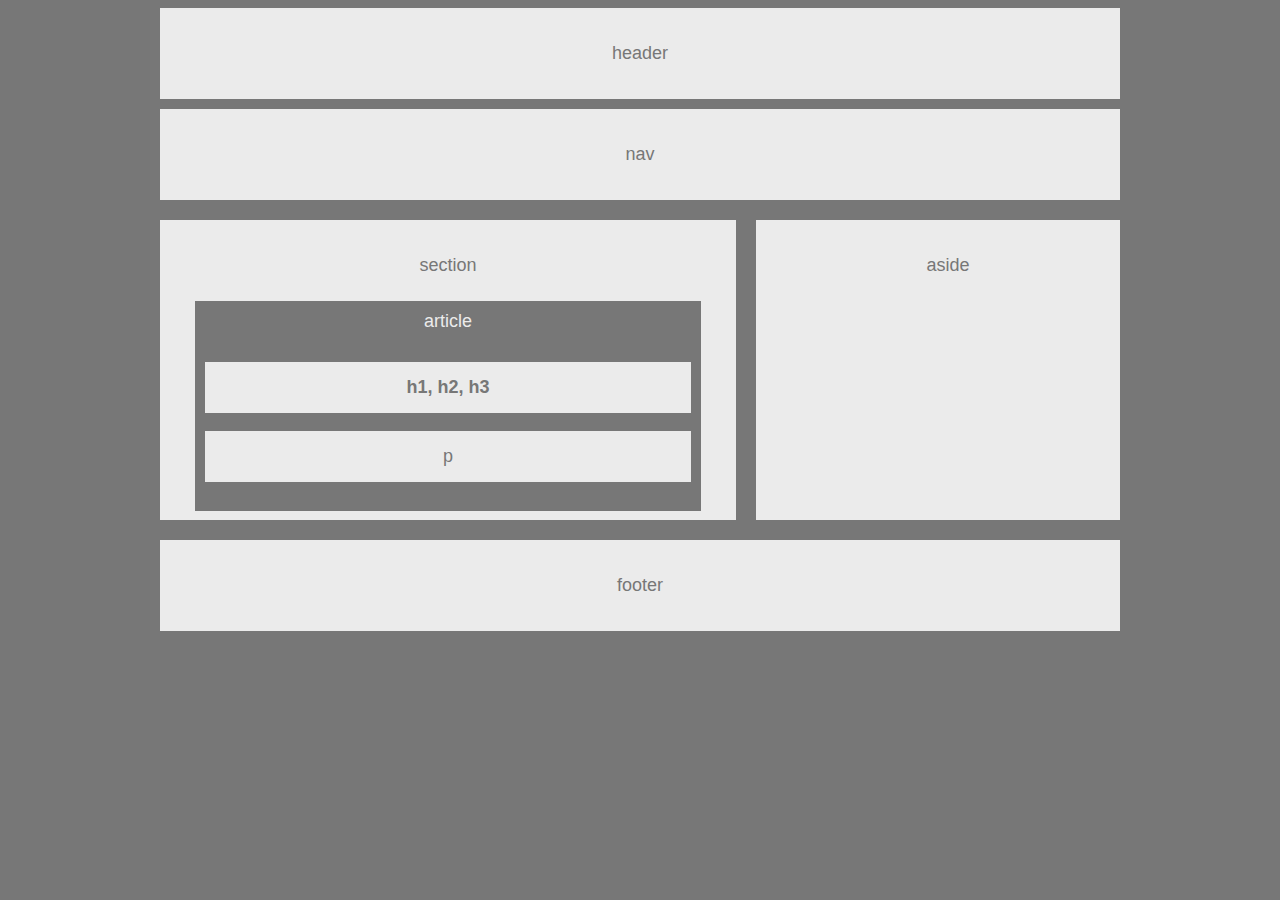
<file: index.html>
<!DOCTYPE html>
<html lang="en">
<head>
    <meta charset="UTF-8">
    <meta name="viewport" content="width=device-width, initial-scale=1.0">
    <meta http-equiv="X-UA-Compatible" content="ie=edge">
    <title>Document</title>
    <link rel="stylesheet" href="style.css">
</head>
<body>
        
        <header>header</header>
    
        <nav>nav</nav>
    <!-- Add container class if using style2.css -->
        <section class="clearfix">
            section
    
            <article class="clearfix">
                article
                    <div><strong>h1, h2, h3</strong></div>
                    <p>p</p>
            </article>    
    
        </section>
    
        <aside>aside</aside>
        
        <footer>footer</footer>
    <!-- </div> -->
            
</body>
</html>
</file>
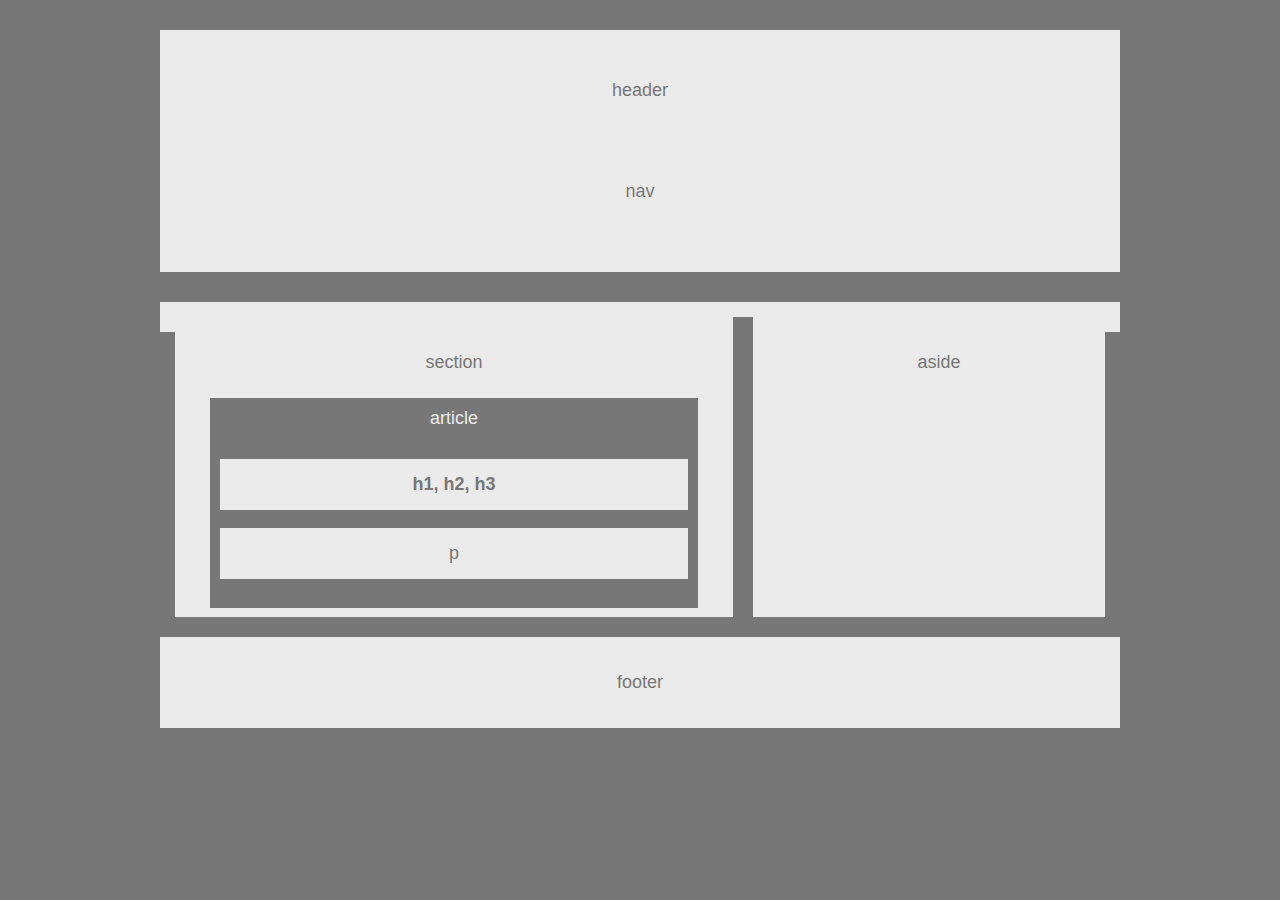
<file: index2.html>
<!DOCTYPE html>
<html lang="en">
<head>
    <meta charset="UTF-8">
    <meta name="viewport" content="width=device-width, initial-scale=1.0">
    <meta http-equiv="X-UA-Compatible" content="ie=edge">
    <title>HW-Wireframe</title>
    <link rel="stylesheet" href="style.css">
</head>

<body>
<!-- Heading Section -->   
    <div class="heading">
        <header>header</header>
        <nav>nav</nav>
    </div>

<!-- Middle Section with Two Columns -->
    <div class="container">
    <section class="item1" id="section">
        section
        <article id="article">
            article
            <div><strong>h1, h2, h3</strong></div>
            <p>p</p>
        </article>    
    </section>
    
    <aside class="item2">aside</aside>
    </div>
<!-- Footer Section-->        
        <footer>footer</footer>
    
</body>

</html>
</file>
<file: style.css>
* {
    box-sizing: border-box;
    text-align: center;
}    
body {
    font-family: Arial, 'Helvetica Neue', Helvetica, sans-serif;
    color: #777;
    background-color: #777;
    width: 960px;
    font-size: 18px;
    margin-left: auto;
    margin-right: auto;
} 


header {
    background-color: #ebebeb;
    padding: 35px;
    margin-bottom: 10px;
}

nav {
    background-color: #ebebeb;
    padding: 35px;
    margin-bottom: 20px;
}

section {
    background-color: #ebebeb;
    /* width: 495px; */
    width: 60%;
    float: left;
    height: 300px;
    margin-bottom: 20px;
    padding: 35px;
}  

aside {
    background-color: #ebebeb;
    /* width: 465px; */
    width: 40%;
    float: left;
    height: 300px;
    margin-bottom: 20px;
    padding: 35px 0 0 20px;
    border-left: 20px solid #777;
}

footer {
    background-color: #ebebeb;
    clear: both;
    padding: 35px;
}

article {
    background-color: #777;
    color: #ebebeb; 
    height: 210px;
    
    padding: 10px;
    margin-top: 25px;
}

div {
    background-color: #ebebeb;
    color: #777;
    padding: 15px;
    margin-top: 30px;
}

p {
    background-color: #ebebeb;
    color: #777;
    padding: 15px;
}

.clearfix::after {
    content: "";
    clear: both;
    display: block;
}
</file>
